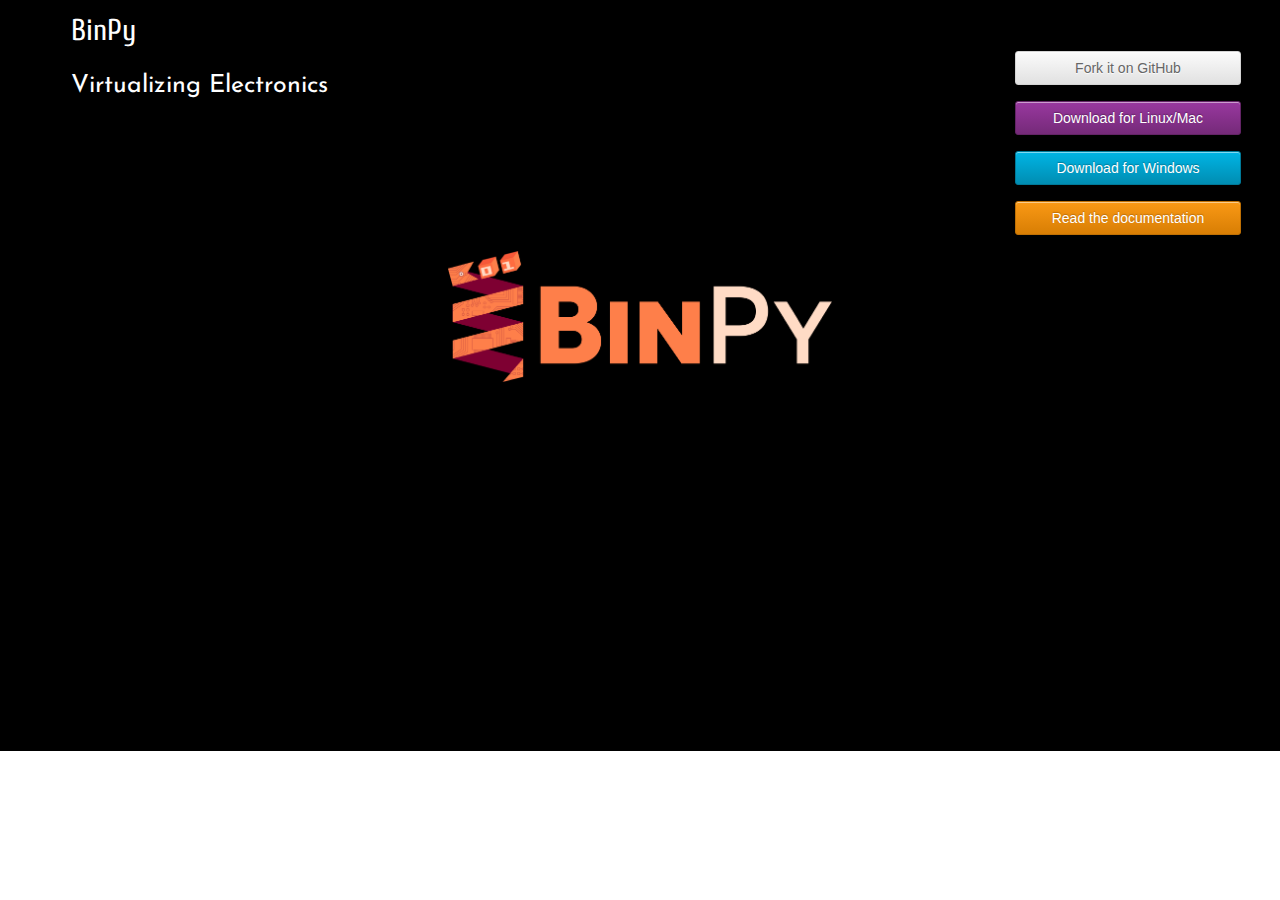
<file: index.html>
<!doctype HTML>
<html>
<head>
<title>BinPy - Virtualizing Electronics</title>
<meta name="viewport" content="user-scalable=no, width=device-width, initial-scale=1" />
<script src="javascript/buttons.js"></script>
<script src="javascript/jquery-1.9.1.js"></script>
<script type="text/javascript" src="javascript/index.js"></script>
<script type="text/javascript" src="javascript/google-analytics.js"></script>
<link rel='shortcut icon' type='image/x-icon' href='images/favicon.ico' />
<link rel="stylesheet" type="text/css" href="css/reset.css"/>
<link rel="stylesheet" type="text/css" href="css/index.css" />
<link rel="stylesheet" type="text/css" href="css/buttons.css" />
<link rel="stylesheet" type="text/css" href="css/bootstrap.css"/>
<link rel="stylesheet" type="text/css" href="css/bootstrap-responsive.css "/>
<link href='http://fonts.googleapis.com/css?family=Open+Sans:400,700' rel='stylesheet' type='text/css' />
<link href='http://fonts.googleapis.com/css?family=Josefin+Sans:400,600' rel='stylesheet' type='text/css'>
<link href='http://fonts.googleapis.com/css?family=Cuprum:400,700' rel='stylesheet' type='text/css'>
<meta property="og:url" content="http://binpy.github.io" />
<meta property="og:type" content="website" />
<meta property="og:title" content="BinPy" />
<meta property="og:image" content="images/background.png" />
<meta property="og:description" content="Virtualizing Electronics" />
</head>
<body>
	<div id="fb-root"></div>
	<script>(function(d, s, id) {
	  var js, fjs = d.getElementsByTagName(s)[0];
	  if (d.getElementById(id)) return;
	  js = d.createElement(s); js.id = id;
	  js.src = "//connect.facebook.net/en_US/all.js#xfbml=1&appId=482385748453183";
	  fjs.parentNode.insertBefore(js, fjs);
	}(document, 'script', 'facebook-jssdk'));
	</script>
	<div id="wrapper">
		<header>
			<p id="name"/>BinPy</p>
			<a id="cmdTopRight1" href="https://github.com/BinPy/BinPy/" target="_blank" class="button glow button-rounded button">Fork it on GitHub</a>
			<a id="cmdTopRight2" href="https://github.com/BinPy/BinPy#install-binpy-using-git" class="button glow button-rounded button-royal">Download for Linux/Mac</a>
			<a id="cmdTopRight3" href="https://pypi.python.org/packages/any/B/BinPy/BinPy-0.3.win-amd64.exe" class="button glow button-rounded button-primary">Download for Windows</a>
			<a id="cmdTopRight4" href="https://binpy.readthedocs.org/index.html" target="_blank" class="button glow button-rounded button-highlight">Read the documentation</a>
			<div id="headline" ><p style="">Virtualizing Electronics</p></div>
			<!--div id="release" ><p style="text-align:center;">BinPy v0.1.7</p></div-->
			<br/>
			<!--
			<div style="margin-left:310px;padding:10px;background:rgba(0,0,0,0.3);width:640px;height:480px;">
			<iframe src="//player.vimeo.com/video/76255905" width="640" height="480" frameborder="0" webkitallowfullscreen mozallowfullscreen allowfullscreen></iframe></div>
			-->
		</header>
		<div style="width:100%; height:500px;">
			<img src="images/logos/logo-transparent.png" style="width:30%; margin-left:35%;" />
		</div>
	</div>
</body>
</html>
</file>
<file: css/index.css>
body{
	overflow-x:hidden;
	width:100%;
}
#wrapper{
	color:black;
	background: black;
	font-family:Open Sans;
	overflow-x:hidden;
	width:100%;

}

header{
	width:100%;
	height:250px;
	border:1px solid black;
	border-bottom:white;
	position: relative;
}

#name{
	margin-top:20px;
	color:white;
	margin-left:70px;
	font-size:30px;
	font-family:Cuprum;
}

#cmdTopRight1{
	position:absolute;
	right:40px;
	top:50px;
	text-decoration:none;
	width:13.5%;
}
#cmdTopRight1:hover{
	color:black;
}
#cmdTopRight2{
	position:absolute;
	right:40px;
	top:100px;	
	text-decoration:none;
	width:13.5%;
}
#cmdTopRight2:hover{
	color:white;
}
#cmdTopRight3{
	position:absolute;
	right:40px;
	top:150px;
	text-decoration:none;
	width:13.5%;
}
#cmdTopRight3:hover{
	color:white;
}
#cmdTopRight4{
	position:absolute;
	right:40px;
	top:200px;
	text-decoration:none;
	width:13.5%;
}
#cmdTopRight4:hover{
	color:white;
}
#headline{
	font-family:Josefin Sans;
	font-size:25px;
	margin-top:20px;
	margin-left:40px;
	color:white;
	padding-top:15px;
	background:rgba(0,0,0,0.3);
	height:40px;
	width:21%;
	padding-left:30px;
}

#release{
	font-family:Josefin Sans;
	font-size:40px;
	margin-top:150px;
	margin-left:39%;
	text-align: center;
	color:white;
	padding-top:15px;
	background:rgba(20,20,20,0.9);
	height:50px;
	width:20%;
	font-weight: bold;
}

#ohloh{
	position:absolute;
	right:40px;
	top:10px;
}

section{
	position:relative;
	width:100%;
	padding:20px;
	color:gray;
	background:white;
}

#social{
	position:absolute;
	right:20px;
	bottom:10px;
}

#facebook{
	width:45%;
	float:left;
	margin-left:5%;
}

#twitter{
	width:45%;
	float:left;
}


footer{
	font-family:Open Sans;
	color:silver;
	height:150px;
	border:1px solid rgb(10,10,10);
	padding-left:20px;
	background:black;
	position: relative;
}

nav a{
	margin-right: 10px;
	text-decoration: none;
}
</file>
<file: css/buttons.css>
@-webkit-keyframes glowing {
  /* line 8, ../scss/partials/_glow.scss */
  from {
    -webkit-box-shadow: 0px 0px 0px rgba(44, 154, 219, 0.3), 0px 1px 2px rgba(0, 0, 0, 0.2);
    -moz-box-shadow: 0px 0px 0px rgba(44, 154, 219, 0.3), 0px 1px 2px rgba(0, 0, 0, 0.2);
    box-shadow: 0px 0px 0px rgba(44, 154, 219, 0.3), 0px 1px 2px rgba(0, 0, 0, 0.2);
  }

  /* line 9, ../scss/partials/_glow.scss */
  50% {
    -webkit-box-shadow: 0px 0px 16px rgba(44, 154, 219, 0.8), 0px 1px 2px rgba(0, 0, 0, 0.2);
    -moz-box-shadow: 0px 0px 16px rgba(44, 154, 219, 0.8), 0px 1px 2px rgba(0, 0, 0, 0.2);
    box-shadow: 0px 0px 16px rgba(44, 154, 219, 0.8), 0px 1px 2px rgba(0, 0, 0, 0.2);
  }

  /* line 10, ../scss/partials/_glow.scss */
  to {
    -webkit-box-shadow: 0px 0px 0px rgba(44, 154, 219, 0.3), 0px 1px 2px rgba(0, 0, 0, 0.2);
    -moz-box-shadow: 0px 0px 0px rgba(44, 154, 219, 0.3), 0px 1px 2px rgba(0, 0, 0, 0.2);
    box-shadow: 0px 0px 0px rgba(44, 154, 219, 0.3), 0px 1px 2px rgba(0, 0, 0, 0.2);
  }
}

@-khtml-keyframes glowing {
  /* line 14, ../scss/partials/_glow.scss */
  from {
    -webkit-box-shadow: 0px 0px 0px rgba(44, 154, 219, 0.3), 0px 1px 2px rgba(0, 0, 0, 0.2);
    -moz-box-shadow: 0px 0px 0px rgba(44, 154, 219, 0.3), 0px 1px 2px rgba(0, 0, 0, 0.2);
    box-shadow: 0px 0px 0px rgba(44, 154, 219, 0.3), 0px 1px 2px rgba(0, 0, 0, 0.2);
  }

  /* line 15, ../scss/partials/_glow.scss */
  50% {
    -webkit-box-shadow: 0px 0px 16px rgba(44, 154, 219, 0.8), 0px 1px 2px rgba(0, 0, 0, 0.2);
    -moz-box-shadow: 0px 0px 16px rgba(44, 154, 219, 0.8), 0px 1px 2px rgba(0, 0, 0, 0.2);
    box-shadow: 0px 0px 16px rgba(44, 154, 219, 0.8), 0px 1px 2px rgba(0, 0, 0, 0.2);
  }

  /* line 16, ../scss/partials/_glow.scss */
  to {
    -webkit-box-shadow: 0px 0px 0px rgba(44, 154, 219, 0.3), 0px 1px 2px rgba(0, 0, 0, 0.2);
    -moz-box-shadow: 0px 0px 0px rgba(44, 154, 219, 0.3), 0px 1px 2px rgba(0, 0, 0, 0.2);
    box-shadow: 0px 0px 0px rgba(44, 154, 219, 0.3), 0px 1px 2px rgba(0, 0, 0, 0.2);
  }
}

@-moz-keyframes glowing {
  /* line 20, ../scss/partials/_glow.scss */
  from {
    -webkit-box-shadow: 0px 0px 0px rgba(44, 154, 219, 0.3), 0px 1px 2px rgba(0, 0, 0, 0.2);
    -moz-box-shadow: 0px 0px 0px rgba(44, 154, 219, 0.3), 0px 1px 2px rgba(0, 0, 0, 0.2);
    box-shadow: 0px 0px 0px rgba(44, 154, 219, 0.3), 0px 1px 2px rgba(0, 0, 0, 0.2);
  }

  /* line 21, ../scss/partials/_glow.scss */
  50% {
    -webkit-box-shadow: 0px 0px 16px rgba(44, 154, 219, 0.8), 0px 1px 2px rgba(0, 0, 0, 0.2);
    -moz-box-shadow: 0px 0px 16px rgba(44, 154, 219, 0.8), 0px 1px 2px rgba(0, 0, 0, 0.2);
    box-shadow: 0px 0px 16px rgba(44, 154, 219, 0.8), 0px 1px 2px rgba(0, 0, 0, 0.2);
  }

  /* line 22, ../scss/partials/_glow.scss */
  to {
    -webkit-box-shadow: 0px 0px 0px rgba(44, 154, 219, 0.3), 0px 1px 2px rgba(0, 0, 0, 0.2);
    -moz-box-shadow: 0px 0px 0px rgba(44, 154, 219, 0.3), 0px 1px 2px rgba(0, 0, 0, 0.2);
    box-shadow: 0px 0px 0px rgba(44, 154, 219, 0.3), 0px 1px 2px rgba(0, 0, 0, 0.2);
  }
}

@-ms-keyframes glowing {
  /* line 26, ../scss/partials/_glow.scss */
  from {
    -webkit-box-shadow: 0px 0px 0px rgba(44, 154, 219, 0.3), 0px 1px 2px rgba(0, 0, 0, 0.2);
    -moz-box-shadow: 0px 0px 0px rgba(44, 154, 219, 0.3), 0px 1px 2px rgba(0, 0, 0, 0.2);
    box-shadow: 0px 0px 0px rgba(44, 154, 219, 0.3), 0px 1px 2px rgba(0, 0, 0, 0.2);
  }

  /* line 27, ../scss/partials/_glow.scss */
  50% {
    -webkit-box-shadow: 0px 0px 16px rgba(44, 154, 219, 0.8), 0px 1px 2px rgba(0, 0, 0, 0.2);
    -moz-box-shadow: 0px 0px 16px rgba(44, 154, 219, 0.8), 0px 1px 2px rgba(0, 0, 0, 0.2);
    box-shadow: 0px 0px 16px rgba(44, 154, 219, 0.8), 0px 1px 2px rgba(0, 0, 0, 0.2);
  }

  /* line 28, ../scss/partials/_glow.scss */
  to {
    -webkit-box-shadow: 0px 0px 0px rgba(44, 154, 219, 0.3), 0px 1px 2px rgba(0, 0, 0, 0.2);
    -moz-box-shadow: 0px 0px 0px rgba(44, 154, 219, 0.3), 0px 1px 2px rgba(0, 0, 0, 0.2);
    box-shadow: 0px 0px 0px rgba(44, 154, 219, 0.3), 0px 1px 2px rgba(0, 0, 0, 0.2);
  }
}

@-o-keyframes glowing {
  /* line 32, ../scss/partials/_glow.scss */
  from {
    -webkit-box-shadow: 0px 0px 0px rgba(44, 154, 219, 0.3), 0px 1px 2px rgba(0, 0, 0, 0.2);
    -moz-box-shadow: 0px 0px 0px rgba(44, 154, 219, 0.3), 0px 1px 2px rgba(0, 0, 0, 0.2);
    box-shadow: 0px 0px 0px rgba(44, 154, 219, 0.3), 0px 1px 2px rgba(0, 0, 0, 0.2);
  }

  /* line 33, ../scss/partials/_glow.scss */
  50% {
    -webkit-box-shadow: 0px 0px 16px rgba(44, 154, 219, 0.8), 0px 1px 2px rgba(0, 0, 0, 0.2);
    -moz-box-shadow: 0px 0px 16px rgba(44, 154, 219, 0.8), 0px 1px 2px rgba(0, 0, 0, 0.2);
    box-shadow: 0px 0px 16px rgba(44, 154, 219, 0.8), 0px 1px 2px rgba(0, 0, 0, 0.2);
  }

  /* line 34, ../scss/partials/_glow.scss */
  to {
    -webkit-box-shadow: 0px 0px 0px rgba(44, 154, 219, 0.3), 0px 1px 2px rgba(0, 0, 0, 0.2);
    -moz-box-shadow: 0px 0px 0px rgba(44, 154, 219, 0.3), 0px 1px 2px rgba(0, 0, 0, 0.2);
    box-shadow: 0px 0px 0px rgba(44, 154, 219, 0.3), 0px 1px 2px rgba(0, 0, 0, 0.2);
  }
}

@keyframes glowing {
  /* line 38, ../scss/partials/_glow.scss */
  from {
    -webkit-box-shadow: 0px 0px 0px rgba(44, 154, 219, 0.3), 0px 1px 2px rgba(0, 0, 0, 0.2);
    -moz-box-shadow: 0px 0px 0px rgba(44, 154, 219, 0.3), 0px 1px 2px rgba(0, 0, 0, 0.2);
    box-shadow: 0px 0px 0px rgba(44, 154, 219, 0.3), 0px 1px 2px rgba(0, 0, 0, 0.2);
  }

  /* line 39, ../scss/partials/_glow.scss */
  50% {
    -webkit-box-shadow: 0px 0px 16px rgba(44, 154, 219, 0.8), 0px 1px 2px rgba(0, 0, 0, 0.2);
    -moz-box-shadow: 0px 0px 16px rgba(44, 154, 219, 0.8), 0px 1px 2px rgba(0, 0, 0, 0.2);
    box-shadow: 0px 0px 16px rgba(44, 154, 219, 0.8), 0px 1px 2px rgba(0, 0, 0, 0.2);
  }

  /* line 40, ../scss/partials/_glow.scss */
  to {
    -webkit-box-shadow: 0px 0px 0px rgba(44, 154, 219, 0.3), 0px 1px 2px rgba(0, 0, 0, 0.2);
    -moz-box-shadow: 0px 0px 0px rgba(44, 154, 219, 0.3), 0px 1px 2px rgba(0, 0, 0, 0.2);
    box-shadow: 0px 0px 0px rgba(44, 154, 219, 0.3), 0px 1px 2px rgba(0, 0, 0, 0.2);
  }
}

/* line 25, ../scss/partials/_buttons.scss */
.button {
  -webkit-box-shadow: inset 0px 1px 0px rgba(255, 255, 255, 0.5), 0px 1px 2px rgba(0, 0, 0, 0.15);
  -moz-box-shadow: inset 0px 1px 0px rgba(255, 255, 255, 0.5), 0px 1px 2px rgba(0, 0, 0, 0.15);
  box-shadow: inset 0px 1px 0px rgba(255, 255, 255, 0.5), 0px 1px 2px rgba(0, 0, 0, 0.15);
  background-color: #eeeeee;
  background: -webkit-gradient(linear, 50% 0%, 50% 100%, color-stop(0%, #fbfbfb), color-stop(100%, #e1e1e1));
  background: -webkit-linear-gradient(top, #fbfbfb, #e1e1e1);
  background: -moz-linear-gradient(top, #fbfbfb, #e1e1e1);
  background: -o-linear-gradient(top, #fbfbfb, #e1e1e1);
  background: linear-gradient(top, #fbfbfb, #e1e1e1);
  display: -moz-inline-stack;
  display: inline-block;
  vertical-align: middle;
  *vertical-align: auto;
  zoom: 1;
  *display: inline;
  border: 1px solid #d4d4d4;
  height: 32px;
  line-height: 32px;
  padding: 0px 25.6px;
  font-weight: 300;
  font-size: 14px;
  font-family: "HelveticaNeue-Light", "Helvetica Neue Light", "Helvetica Neue", Helvetica, Arial, "Lucida Grande", sans-serif;
  color: #666666;
  text-shadow: 0 1px 1px white;
  margin: 0;
  text-decoration: none;
  text-align: center;
}
/* line 43, ../scss/partials/_buttons.scss */
.button:hover {
  background-color: #eeeeee;
  background: -webkit-gradient(linear, 50% 0%, 50% 100%, color-stop(0%, #ffffff), color-stop(100%, #dcdcdc));
  background: -webkit-linear-gradient(top, #ffffff, #dcdcdc);
  background: -moz-linear-gradient(top, #ffffff, #dcdcdc);
  background: -o-linear-gradient(top, #ffffff, #dcdcdc);
  background: linear-gradient(top, #ffffff, #dcdcdc);
}
/* line 47, ../scss/partials/_buttons.scss */
.button:active {
  -webkit-box-shadow: inset 0px 1px 3px rgba(0, 0, 0, 0.3), 0px 1px 0px white;
  -moz-box-shadow: inset 0px 1px 3px rgba(0, 0, 0, 0.3), 0px 1px 0px white;
  box-shadow: inset 0px 1px 3px rgba(0, 0, 0, 0.3), 0px 1px 0px white;
  text-shadow: 0px 1px 0px rgba(255, 255, 255, 0.4);
  background: #eeeeee;
  color: #bbbbbb;
}
/* line 53, ../scss/partials/_buttons.scss */
.button:focus {
  outline: none;
}

/* line 59, ../scss/partials/_buttons.scss */
input.button, button.button {
  height: 34px;
  cursor: pointer;
}

/* line 65, ../scss/partials/_buttons.scss */
.button-block {
  display: block;
}

/* line 74, ../scss/partials/_buttons.scss */
.button.disabled,
.button.disabled:hover,
.button.disabled:active,
input.button:disabled,
button.button:disabled {
  -webkit-box-shadow: 0px 1px 2px rgba(0, 0, 0, 0.1);
  -moz-box-shadow: 0px 1px 2px rgba(0, 0, 0, 0.1);
  box-shadow: 0px 1px 2px rgba(0, 0, 0, 0.1);
  background: #EEE;
  border: 1px solid #DDD;
  text-shadow: 0 1px 1px white;
  color: #CCC;
  cursor: default;
}

/* line 84, ../scss/partials/_buttons.scss */
.button-wrap {
  background: -webkit-gradient(linear, 50% 0%, 50% 100%, color-stop(0%, #e3e3e3), color-stop(100%, #f2f2f2));
  background: -webkit-linear-gradient(top, #e3e3e3, #f2f2f2);
  background: -moz-linear-gradient(top, #e3e3e3, #f2f2f2);
  background: -o-linear-gradient(top, #e3e3e3, #f2f2f2);
  background: linear-gradient(top, #e3e3e3, #f2f2f2);
  -webkit-border-radius: 200px;
  -moz-border-radius: 200px;
  -ms-border-radius: 200px;
  -o-border-radius: 200px;
  border-radius: 200px;
  -webkit-box-shadow: inset 0px 1px 3px rgba(0, 0, 0, 0.04);
  -moz-box-shadow: inset 0px 1px 3px rgba(0, 0, 0, 0.04);
  box-shadow: inset 0px 1px 3px rgba(0, 0, 0, 0.04);
  padding: 10px;
  display: inline-block;
}

/* line 100, ../scss/partials/_buttons.scss */
.button-rounded {
  -webkit-border-radius: 3px;
  -moz-border-radius: 3px;
  -ms-border-radius: 3px;
  -o-border-radius: 3px;
  border-radius: 3px;
}

/* line 100, ../scss/partials/_buttons.scss */
.button-pill {
  -webkit-border-radius: 50px;
  -moz-border-radius: 50px;
  -ms-border-radius: 50px;
  -o-border-radius: 50px;
  border-radius: 50px;
}

/* line 100, ../scss/partials/_buttons.scss */
.button-circle {
  -webkit-border-radius: 240px;
  -moz-border-radius: 240px;
  -ms-border-radius: 240px;
  -o-border-radius: 240px;
  border-radius: 240px;
  -webkit-box-shadow: inset 0px 1px 1px rgba(255, 255, 255, 0.5), 0px 1px 2px rgba(0, 0, 0, 0.2);
  -moz-box-shadow: inset 0px 1px 1px rgba(255, 255, 255, 0.5), 0px 1px 2px rgba(0, 0, 0, 0.2);
  box-shadow: inset 0px 1px 1px rgba(255, 255, 255, 0.5), 0px 1px 2px rgba(0, 0, 0, 0.2);
  width: 120px;
  line-height: 120px;
  height: 120px;
  padding: 0px;
  border-width: 4px;
  font-size: 18px;
}

/* line 135, ../scss/partials/_buttons.scss */
.button-primary {
  background: -webkit-gradient(linear, 50% 0%, 50% 100%, color-stop(0%, #00b5e5), color-stop(100%, #008db2));
  background: -webkit-linear-gradient(top, #00b5e5, #008db2);
  background: -moz-linear-gradient(top, #00b5e5, #008db2);
  background: -o-linear-gradient(top, #00b5e5, #008db2);
  background: linear-gradient(top, #00b5e5, #008db2);
  background-color: #00a1cb;
  border-color: #007998;
  color: white;
  text-shadow: 0 -1px 1px rgba(0, 40, 50, 0.35);
}
/* line 142, ../scss/partials/_buttons.scss */
.button-primary:hover {
  background-color: #00a1cb;
  background: -webkit-gradient(linear, 50% 0%, 50% 100%, color-stop(0%, #00c9fe), color-stop(100%, #008db2));
  background: -webkit-linear-gradient(top, #00c9fe, #008db2);
  background: -moz-linear-gradient(top, #00c9fe, #008db2);
  background: -o-linear-gradient(top, #00c9fe, #008db2);
  background: linear-gradient(top, #00c9fe, #008db2);
}
/* line 146, ../scss/partials/_buttons.scss */
.button-primary:active {
  background: #1495b7;
  color: #005065;
}

/* line 135, ../scss/partials/_buttons.scss */
.button-action {
  background: -webkit-gradient(linear, 50% 0%, 50% 100%, color-stop(0%, #8fcf00), color-stop(100%, #6b9c00));
  background: -webkit-linear-gradient(top, #8fcf00, #6b9c00);
  background: -moz-linear-gradient(top, #8fcf00, #6b9c00);
  background: -o-linear-gradient(top, #8fcf00, #6b9c00);
  background: linear-gradient(top, #8fcf00, #6b9c00);
  background-color: #7db500;
  border-color: #5a8200;
  color: white;
  text-shadow: 0 -1px 1px rgba(19, 28, 0, 0.35);
}
/* line 142, ../scss/partials/_buttons.scss */
.button-action:hover {
  background-color: #7db500;
  background: -webkit-gradient(linear, 50% 0%, 50% 100%, color-stop(0%, #a0e800), color-stop(100%, #6b9c00));
  background: -webkit-linear-gradient(top, #a0e800, #6b9c00);
  background: -moz-linear-gradient(top, #a0e800, #6b9c00);
  background: -o-linear-gradient(top, #a0e800, #6b9c00);
  background: linear-gradient(top, #a0e800, #6b9c00);
}
/* line 146, ../scss/partials/_buttons.scss */
.button-action:active {
  background: #76a312;
  color: #374f00;
}

/* line 135, ../scss/partials/_buttons.scss */
.button-highlight {
  background: -webkit-gradient(linear, 50% 0%, 50% 100%, color-stop(0%, #fa9915), color-stop(100%, #d87e04));
  background: -webkit-linear-gradient(top, #fa9915, #d87e04);
  background: -moz-linear-gradient(top, #fa9915, #d87e04);
  background: -o-linear-gradient(top, #fa9915, #d87e04);
  background: linear-gradient(top, #fa9915, #d87e04);
  background-color: #f18d05;
  border-color: #bf7004;
  color: white;
  text-shadow: 0 -1px 1px rgba(91, 53, 2, 0.35);
}
/* line 142, ../scss/partials/_buttons.scss */
.button-highlight:hover {
  background-color: #f18d05;
  background: -webkit-gradient(linear, 50% 0%, 50% 100%, color-stop(0%, #fba42e), color-stop(100%, #d87e04));
  background: -webkit-linear-gradient(top, #fba42e, #d87e04);
  background: -moz-linear-gradient(top, #fba42e, #d87e04);
  background: -o-linear-gradient(top, #fba42e, #d87e04);
  background: linear-gradient(top, #fba42e, #d87e04);
}
/* line 146, ../scss/partials/_buttons.scss */
.button-highlight:active {
  background: #d8891e;
  color: #8d5303;
}

/* line 135, ../scss/partials/_buttons.scss */
.button-caution {
  background: -webkit-gradient(linear, 50% 0%, 50% 100%, color-stop(0%, #e8543f), color-stop(100%, #d9331a));
  background: -webkit-linear-gradient(top, #e8543f, #d9331a);
  background: -moz-linear-gradient(top, #e8543f, #d9331a);
  background: -o-linear-gradient(top, #e8543f, #d9331a);
  background: linear-gradient(top, #e8543f, #d9331a);
  background-color: #e54028;
  border-color: #c22d18;
  color: white;
  text-shadow: 0 -1px 1px rgba(103, 24, 13, 0.35);
}
/* line 142, ../scss/partials/_buttons.scss */
.button-caution:hover {
  background-color: #e54028;
  background: -webkit-gradient(linear, 50% 0%, 50% 100%, color-stop(0%, #eb6855), color-stop(100%, #d9331a));
  background: -webkit-linear-gradient(top, #eb6855, #d9331a);
  background: -moz-linear-gradient(top, #eb6855, #d9331a);
  background: -o-linear-gradient(top, #eb6855, #d9331a);
  background: linear-gradient(top, #eb6855, #d9331a);
}
/* line 146, ../scss/partials/_buttons.scss */
.button-caution:active {
  background: #cd5240;
  color: #952312;
}

/* line 135, ../scss/partials/_buttons.scss */
.button-royal {
  background: -webkit-gradient(linear, 50% 0%, 50% 100%, color-stop(0%, #99389f), color-stop(100%, #752a79));
  background: -webkit-linear-gradient(top, #99389f, #752a79);
  background: -moz-linear-gradient(top, #99389f, #752a79);
  background: -o-linear-gradient(top, #99389f, #752a79);
  background: linear-gradient(top, #99389f, #752a79);
  background-color: #87318c;
  border-color: #632466;
  color: white;
  text-shadow: 0 -1px 1px rgba(26, 9, 27, 0.35);
}
/* line 142, ../scss/partials/_buttons.scss */
.button-royal:hover {
  background-color: #87318c;
  background: -webkit-gradient(linear, 50% 0%, 50% 100%, color-stop(0%, #ab3eb2), color-stop(100%, #752a79));
  background: -webkit-linear-gradient(top, #ab3eb2, #752a79);
  background: -moz-linear-gradient(top, #ab3eb2, #752a79);
  background: -o-linear-gradient(top, #ab3eb2, #752a79);
  background: linear-gradient(top, #ab3eb2, #752a79);
}
/* line 146, ../scss/partials/_buttons.scss */
.button-royal:active {
  background: #764479;
  color: #3e1740;
}

/* line 160, ../scss/partials/_buttons.scss */
.button-flat {
  -webkit-box-shadow: none;
  -moz-box-shadow: none;
  box-shadow: none;
  -webkit-transition-property: background;
  -moz-transition-property: background;
  -o-transition-property: background;
  transition-property: background;
  -webkit-transition-duration: 0.3s;
  -moz-transition-duration: 0.3s;
  -o-transition-duration: 0.3s;
  transition-duration: 0.3s;
  background: #eeeeee;
  border: none;
  text-shadow: none;
}
/* line 169, ../scss/partials/_buttons.scss */
.button-flat:hover {
  background: #fbfbfb;
}
/* line 172, ../scss/partials/_buttons.scss */
.button-flat:active {
  -webkit-transition-duration: 0s;
  -moz-transition-duration: 0s;
  -o-transition-duration: 0s;
  transition-duration: 0s;
  background: #eeeeee;
  color: #bbbbbb;
}
/* line 177, ../scss/partials/_buttons.scss */
.button-flat.disabled {
  -webkit-box-shadow: none;
  -moz-box-shadow: none;
  box-shadow: none;
}

/* line 189, ../scss/partials/_buttons.scss */
.button-flat-primary {
  -webkit-box-shadow: none;
  -moz-box-shadow: none;
  box-shadow: none;
  -webkit-transition-property: background;
  -moz-transition-property: background;
  -o-transition-property: background;
  transition-property: background;
  -webkit-transition-duration: 0.3s;
  -moz-transition-duration: 0.3s;
  -o-transition-duration: 0.3s;
  transition-duration: 0.3s;
  background: #00a1cb;
  color: white;
  text-shadow: none;
  border: none;
}
/* line 198, ../scss/partials/_buttons.scss */
.button-flat-primary:hover {
  background: #00b5e5;
}
/* line 201, ../scss/partials/_buttons.scss */
.button-flat-primary:active {
  -webkit-transition-duration: 0s;
  -moz-transition-duration: 0s;
  -o-transition-duration: 0s;
  transition-duration: 0s;
  background: #1495b7;
  color: #00647f;
}
/* line 206, ../scss/partials/_buttons.scss */
.button-flat-primary.disabled {
  -webkit-box-shadow: none;
  -moz-box-shadow: none;
  box-shadow: none;
}

/* line 189, ../scss/partials/_buttons.scss */
.button-flat-action {
  -webkit-box-shadow: none;
  -moz-box-shadow: none;
  box-shadow: none;
  -webkit-transition-property: background;
  -moz-transition-property: background;
  -o-transition-property: background;
  transition-property: background;
  -webkit-transition-duration: 0.3s;
  -moz-transition-duration: 0.3s;
  -o-transition-duration: 0.3s;
  transition-duration: 0.3s;
  background: #7db500;
  color: white;
  text-shadow: none;
  border: none;
}
/* line 198, ../scss/partials/_buttons.scss */
.button-flat-action:hover {
  background: #8fcf00;
}
/* line 201, ../scss/partials/_buttons.scss */
.button-flat-action:active {
  -webkit-transition-duration: 0s;
  -moz-transition-duration: 0s;
  -o-transition-duration: 0s;
  transition-duration: 0s;
  background: #76a312;
  color: #486900;
}
/* line 206, ../scss/partials/_buttons.scss */
.button-flat-action.disabled {
  -webkit-box-shadow: none;
  -moz-box-shadow: none;
  box-shadow: none;
}

/* line 189, ../scss/partials/_buttons.scss */
.button-flat-highlight {
  -webkit-box-shadow: none;
  -moz-box-shadow: none;
  box-shadow: none;
  -webkit-transition-property: background;
  -moz-transition-property: background;
  -o-transition-property: background;
  transition-property: background;
  -webkit-transition-duration: 0.3s;
  -moz-transition-duration: 0.3s;
  -o-transition-duration: 0.3s;
  transition-duration: 0.3s;
  background: #f18d05;
  color: white;
  text-shadow: none;
  border: none;
}
/* line 198, ../scss/partials/_buttons.scss */
.button-flat-highlight:hover {
  background: #fa9915;
}
/* line 201, ../scss/partials/_buttons.scss */
.button-flat-highlight:active {
  -webkit-transition-duration: 0s;
  -moz-transition-duration: 0s;
  -o-transition-duration: 0s;
  transition-duration: 0s;
  background: #d8891e;
  color: #a66103;
}
/* line 206, ../scss/partials/_buttons.scss */
.button-flat-highlight.disabled {
  -webkit-box-shadow: none;
  -moz-box-shadow: none;
  box-shadow: none;
}

/* line 189, ../scss/partials/_buttons.scss */
.button-flat-caution {
  -webkit-box-shadow: none;
  -moz-box-shadow: none;
  box-shadow: none;
  -webkit-transition-property: background;
  -moz-transition-property: background;
  -o-transition-property: background;
  transition-property: background;
  -webkit-transition-duration: 0.3s;
  -moz-transition-duration: 0.3s;
  -o-transition-duration: 0.3s;
  transition-duration: 0.3s;
  background: #e54028;
  color: white;
  text-shadow: none;
  border: none;
}
/* line 198, ../scss/partials/_buttons.scss */
.button-flat-caution:hover {
  background: #e8543f;
}
/* line 201, ../scss/partials/_buttons.scss */
.button-flat-caution:active {
  -webkit-transition-duration: 0s;
  -moz-transition-duration: 0s;
  -o-transition-duration: 0s;
  transition-duration: 0s;
  background: #cd5240;
  color: #ac2815;
}
/* line 206, ../scss/partials/_buttons.scss */
.button-flat-caution.disabled {
  -webkit-box-shadow: none;
  -moz-box-shadow: none;
  box-shadow: none;
}

/* line 189, ../scss/partials/_buttons.scss */
.button-flat-royal {
  -webkit-box-shadow: none;
  -moz-box-shadow: none;
  box-shadow: none;
  -webkit-transition-property: background;
  -moz-transition-property: background;
  -o-transition-property: background;
  transition-property: background;
  -webkit-transition-duration: 0.3s;
  -moz-transition-duration: 0.3s;
  -o-transition-duration: 0.3s;
  transition-duration: 0.3s;
  background: #87318c;
  color: white;
  text-shadow: none;
  border: none;
}
/* line 198, ../scss/partials/_buttons.scss */
.button-flat-royal:hover {
  background: #99389f;
}
/* line 201, ../scss/partials/_buttons.scss */
.button-flat-royal:active {
  -webkit-transition-duration: 0s;
  -moz-transition-duration: 0s;
  -o-transition-duration: 0s;
  transition-duration: 0s;
  background: #764479;
  color: #501d53;
}
/* line 206, ../scss/partials/_buttons.scss */
.button-flat-royal.disabled {
  -webkit-box-shadow: none;
  -moz-box-shadow: none;
  box-shadow: none;
}

/* line 221, ../scss/partials/_buttons.scss */
.button-large {
  font-size: 19px;
  height: 38.4px;
  line-height: 38.4px;
  padding: 0px 30.72px;
}

/* line 245, ../scss/partials/_buttons.scss */
input.button-large, button.button-large {
  height: 40.4px;
}

/* line 221, ../scss/partials/_buttons.scss */
.button-small {
  font-size: 16px;
  height: 25.6px;
  line-height: 25.6px;
  padding: 0px 20.48px;
}

/* line 245, ../scss/partials/_buttons.scss */
input.button-small, button.button-small {
  height: 27.6px;
}

/* line 221, ../scss/partials/_buttons.scss */
.button-tiny {
  font-size: 12px;
  height: 22.4px;
  line-height: 22.4px;
  padding: 0px 17.92px;
}

/* line 245, ../scss/partials/_buttons.scss */
input.button-tiny, button.button-tiny {
  height: 24.4px;
}

/* line 265, ../scss/partials/_buttons.scss */
.button.glow {
  -webkit-animation-duration: 3s;
  -moz-animation-duration: 3s;
  -ms-animation-duration: 3s;
  -o-animation-duration: 3s;
  animation-duration: 3s;
  -webkit-animation-iteration-count: infinite;
  -khtml-animation-iteration-count: infinite;
  -moz-animation-iteration-count: infinite;
  -ms-animation-iteration-count: infinite;
  -o-animation-iteration-count: infinite;
  animation-iteration-count: infinite;
  -webkit-animation-name: glowing;
  -khtml-animation-name: glowing;
  -moz-animation-name: glowing;
  -ms-animation-name: glowing;
  -o-animation-name: glowing;
  animation-name: glowing;
}
/* line 268, ../scss/partials/_buttons.scss */
.button.glow:active {
  -webkit-animation-name: none;
  -moz-animation-name: none;
  -ms-animation-name: none;
  -o-animation-name: none;
  animation-name: none;
  -webkit-box-shadow: inset 0px 1px 3px rgba(0, 0, 0, 0.3), 0px 1px 0px white;
  -moz-box-shadow: inset 0px 1px 3px rgba(0, 0, 0, 0.3), 0px 1px 0px white;
  box-shadow: inset 0px 1px 3px rgba(0, 0, 0, 0.3), 0px 1px 0px white;
}

/* line 279, ../scss/partials/_buttons.scss */
.button-dropdown {
  position: relative;
  overflow: visible;
  display: inline-block;
}
/* line 284, ../scss/partials/_buttons.scss */
.button-dropdown .button-overlay {
  position: fixed;
  top: 0px;
  left: 0px;
  right: 0px;
  bottom: 0px;
  z-index: 999;
}
/* line 295, ../scss/partials/_buttons.scss */
.button-dropdown .button .icon-caret-down {
  font-size: 90%;
  margin: 0px 0px 0px 3px;
  vertical-align: middle;
}
/* line 302, ../scss/partials/_buttons.scss */
.button-dropdown ul.button-dropdown-menu-below {
  top: 115%;
}
/* line 305, ../scss/partials/_buttons.scss */
.button-dropdown ul.button-dropdown-menu-above {
  bottom: 115%;
  top: auto;
}
/* line 311, ../scss/partials/_buttons.scss */
.button-dropdown ul {
  -webkit-box-shadow: 0px 3px 6px rgba(0, 0, 0, 0.6);
  -moz-box-shadow: 0px 3px 6px rgba(0, 0, 0, 0.6);
  box-shadow: 0px 3px 6px rgba(0, 0, 0, 0.6);
  -webkit-border-radius: 3px;
  -moz-border-radius: 3px;
  -ms-border-radius: 3px;
  -o-border-radius: 3px;
  border-radius: 3px;
  display: none;
  position: absolute;
  background: #fcfcfc;
  top: -2px;
  left: -2px;
  z-index: 1000;
  padding: 0px;
  margin: 0px;
  list-style-type: none;
  min-width: 102%;
}
/* line 325, ../scss/partials/_buttons.scss */
.button-dropdown ul li {
  padding: 0px;
  margin: 0px;
  display: block;
}
/* line 330, ../scss/partials/_buttons.scss */
.button-dropdown ul li:first-child a {
  -moz-border-radius-topleft: 3px;
  -webkit-border-top-left-radius: 3px;
  border-top-left-radius: 3px;
  -moz-border-radius-topright: 3px;
  -webkit-border-top-right-radius: 3px;
  border-top-right-radius: 3px;
}
/* line 333, ../scss/partials/_buttons.scss */
.button-dropdown ul li:last-child a {
  -moz-border-radius-bottomleft: 3px;
  -webkit-border-bottom-left-radius: 3px;
  border-bottom-left-radius: 3px;
  -moz-border-radius-bottomright: 3px;
  -webkit-border-bottom-right-radius: 3px;
  border-bottom-right-radius: 3px;
}
/* line 339, ../scss/partials/_buttons.scss */
.button-dropdown ul .button-dropdown-divider {
  -webkit-box-shadow: inset 0px 1px 0px white;
  -moz-box-shadow: inset 0px 1px 0px white;
  box-shadow: inset 0px 1px 0px white;
  border-top: 1px solid #e4e4e4;
}
/* line 344, ../scss/partials/_buttons.scss */
.button-dropdown ul a {
  display: block;
  padding: 0px 20px;
  text-decoration: none;
  font-size: 12px;
  color: #333333;
  line-height: 30px;
  white-space: nowrap;
}
/* line 353, ../scss/partials/_buttons.scss */
.button-dropdown ul a:hover {
  background-color: #3c6ab9;
  color: white;
}
</file>
